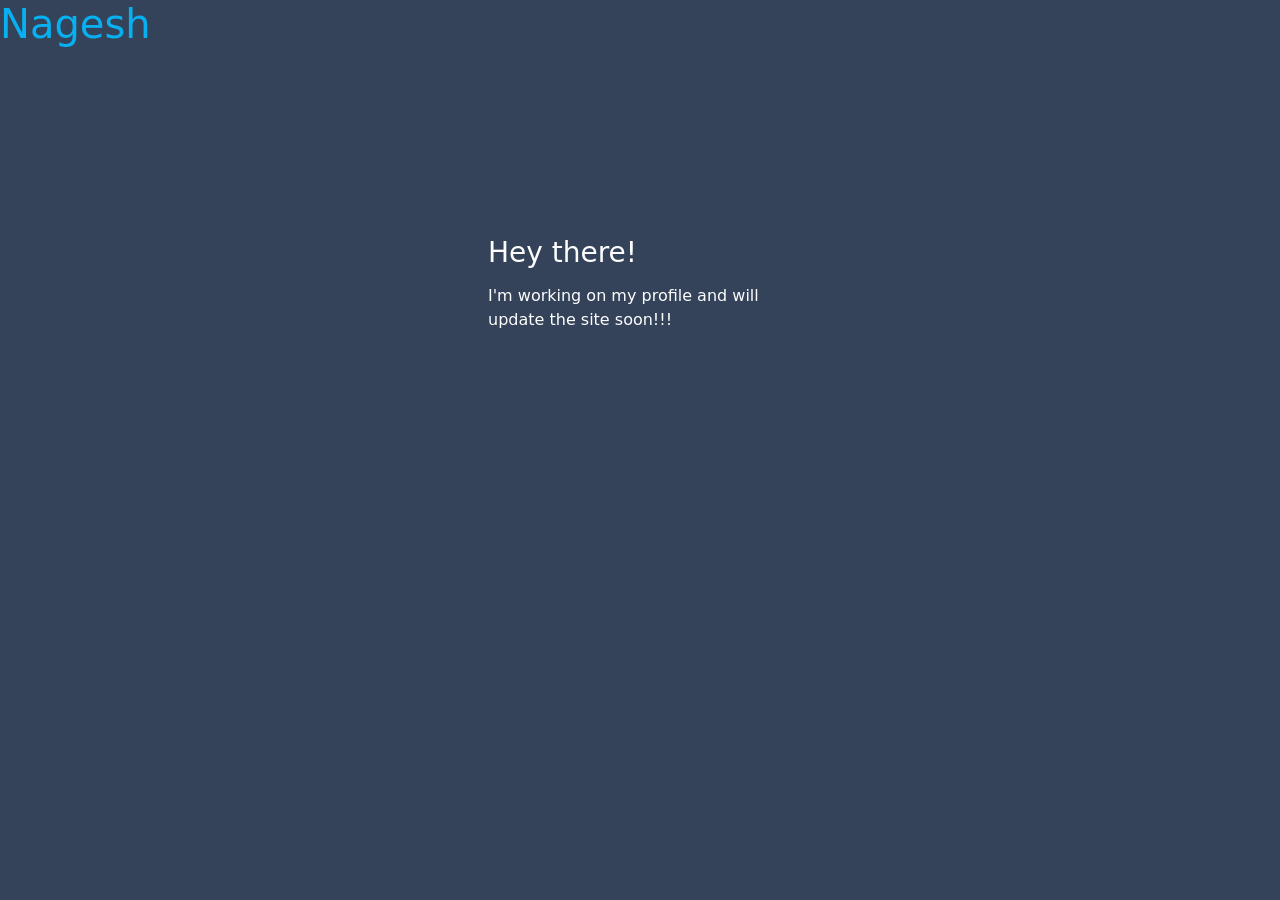
<file: index.html>
<!doctype html>
<html data-n-head-ssr>
  <head>
    <title>nageshkr</title><meta data-n-head="ssr" charset="utf-8"><meta data-n-head="ssr" name="viewport" content="width=device-width,initial-scale=1"><meta data-n-head="ssr" data-hid="description" name="description" content=""><link data-n-head="ssr" rel="icon" type="image/x-icon" href="/favicon.ico"><link rel="preload" href="/_nuxt/6acedf5.js" as="script"><link rel="preload" href="/_nuxt/7a1f54c.js" as="script"><link rel="preload" href="/_nuxt/097cb69.js" as="script"><link rel="preload" href="/_nuxt/a44b78d.js" as="script"><link rel="preload" href="/_nuxt/7445a51.js" as="script"><style data-vue-ssr-id="282c3438:0 0e2eb498:0 517a8dd7:0 fa7ff0ca:0 0bc75440:0 1b7833da:0">/*! Spectre.css Icons v0.5.9 | MIT License | github.com/picturepan2/spectre */.icon{box-sizing:border-box;display:inline-block;font-size:inherit;font-style:normal;height:1em;position:relative;text-indent:-9999px;vertical-align:middle;width:1em}.icon:after,.icon:before{content:"";display:block;left:50%;position:absolute;top:50%;transform:translate(-50%,-50%)}.icon.icon-2x{font-size:1.6rem}.icon.icon-3x{font-size:2.4rem}.icon.icon-4x{font-size:3.2rem}.accordion .icon,.btn .icon,.menu .icon,.toast .icon{vertical-align:-10%}.btn-lg .icon{vertical-align:-15%}.icon-arrow-down:before,.icon-arrow-left:before,.icon-arrow-right:before,.icon-arrow-up:before,.icon-back:before,.icon-downward:before,.icon-forward:before,.icon-upward:before{border:.1rem solid;border-bottom:0;border-right:0;height:.65em;width:.65em}.icon-arrow-down:before{transform:translate(-50%,-75%) rotate(225deg)}.icon-arrow-left:before{transform:translate(-25%,-50%) rotate(-45deg)}.icon-arrow-right:before{transform:translate(-75%,-50%) rotate(135deg)}.icon-arrow-up:before{transform:translate(-50%,-25%) rotate(45deg)}.icon-back:after,.icon-forward:after{background:currentColor;height:.1rem;width:.8em}.icon-downward:after,.icon-upward:after{background:currentColor;height:.8em;width:.1rem}.icon-back:after{left:55%}.icon-back:before{transform:translate(-50%,-50%) rotate(-45deg)}.icon-downward:after{top:45%}.icon-downward:before{transform:translate(-50%,-50%) rotate(-135deg)}.icon-forward:after{left:45%}.icon-forward:before{transform:translate(-50%,-50%) rotate(135deg)}.icon-upward:after{top:55%}.icon-upward:before{transform:translate(-50%,-50%) rotate(45deg)}.icon-caret:before{border-left:.3em solid transparent;border-right:.3em solid transparent;border-top:.3em solid;height:0;transform:translate(-50%,-25%);width:0}.icon-menu:before{background:currentColor;box-shadow:0 -.35em,0 .35em;height:.1rem;width:100%}.icon-apps:before{background:currentColor;box-shadow:-.35em -.35em,-.35em 0,-.35em .35em,0 -.35em,0 .35em,.35em -.35em,.35em 0,.35em .35em;height:3px;width:3px}.icon-resize-horiz:after,.icon-resize-horiz:before,.icon-resize-vert:after,.icon-resize-vert:before{border:.1rem solid;border-bottom:0;border-right:0;height:.45em;width:.45em}.icon-resize-horiz:before,.icon-resize-vert:before{transform:translate(-50%,-90%) rotate(45deg)}.icon-resize-horiz:after,.icon-resize-vert:after{transform:translate(-50%,-10%) rotate(225deg)}.icon-resize-horiz:before{transform:translate(-90%,-50%) rotate(-45deg)}.icon-resize-horiz:after{transform:translate(-10%,-50%) rotate(135deg)}.icon-more-horiz:before,.icon-more-vert:before{background:currentColor;border-radius:50%;box-shadow:-.4em 0,.4em 0;height:3px;width:3px}.icon-more-vert:before{box-shadow:0 -.4em,0 .4em}.icon-cross:before,.icon-minus:before,.icon-plus:before{background:currentColor;height:.1rem;width:100%}.icon-cross:after,.icon-plus:after{background:currentColor;height:100%;width:.1rem}.icon-cross:before{width:100%}.icon-cross:after{height:100%}.icon-cross:after,.icon-cross:before{transform:translate(-50%,-50%) rotate(45deg)}.icon-check:before{border:.1rem solid;border-right:0;border-top:0;height:.5em;transform:translate(-50%,-75%) rotate(-45deg);width:.9em}.icon-stop{border:.1rem solid;border-radius:50%}.icon-stop:before{background:currentColor;height:.1rem;transform:translate(-50%,-50%) rotate(45deg);width:1em}.icon-shutdown{border-radius:50%;border:.1rem solid;border-top:.1rem solid transparent}.icon-shutdown:before{background:currentColor;content:"";height:.5em;top:.1em;width:.1rem}.icon-refresh:before{border-radius:50%;border:.1rem solid;border-right:.1rem solid transparent;height:1em;width:1em}.icon-refresh:after{border-color:transparent currentcolor currentcolor transparent;border-style:solid;border-width:.2em;height:0;left:80%;top:20%;width:0}.icon-search:before{border:.1rem solid;border-radius:50%;height:.75em;left:5%;top:5%;transform:translate(0) rotate(45deg);width:.75em}.icon-search:after{background:currentColor;height:.1rem;left:80%;top:80%;transform:translate(-50%,-50%) rotate(45deg);width:.4em}.icon-edit:before{border:.1rem solid;height:.4em;transform:translate(-40%,-60%) rotate(-45deg);width:.85em}.icon-edit:after{border-color:transparent transparent currentcolor currentcolor;border-style:solid;border-width:.15em;height:0;left:5%;top:95%;transform:translateY(-100%);width:0}.icon-delete:before{border:.1rem solid;border-bottom-left-radius:.1rem;border-bottom-right-radius:.1rem;border-top:0;height:.75em;top:60%;width:.75em}.icon-delete:after{background:currentColor;box-shadow:-.25em .2em,.25em .2em;height:.1rem;top:.05rem;width:.5em}.icon-share{border:.1rem solid;border-radius:.1rem;border-right:0;border-top:0}.icon-share:before{border:.1rem solid;border-left:0;border-top:0;height:.4em;left:100%;top:.25em;transform:translate(-125%,-50%) rotate(-45deg);width:.4em}.icon-share:after{border:.1rem solid;border-bottom:0;border-radius:75% 0;border-right:0;height:.5em;width:.6em}.icon-flag:before{background:currentColor;height:1em;left:15%;width:.1rem}.icon-flag:after{border:.1rem solid;border-bottom-right-radius:.1rem;border-left:0;border-top-right-radius:.1rem;height:.65em;left:60%;top:35%;width:.8em}.icon-bookmark:before{border:.1rem solid;border-bottom:0;border-top-left-radius:.1rem;border-top-right-radius:.1rem;height:.9em;width:.8em}.icon-bookmark:after{border:.1rem solid;border-bottom:0;border-left:0;border-radius:.1rem;height:.5em;transform:translate(-50%,35%) rotate(-45deg) skew(15deg,15deg);width:.5em}.icon-download,.icon-upload{border-bottom:.1rem solid}.icon-download:before,.icon-upload:before{border:.1rem solid;border-bottom:0;border-right:0;height:.5em;transform:translate(-50%,-60%) rotate(-135deg);width:.5em}.icon-download:after,.icon-upload:after{background:currentColor;height:.6em;top:40%;width:.1rem}.icon-upload:before{transform:translate(-50%,-60%) rotate(45deg)}.icon-upload:after{top:50%}.icon-copy:before{border:.1rem solid;border-bottom:0;border-radius:.1rem;border-right:0;height:.8em;left:40%;top:35%;width:.8em}.icon-copy:after{border:.1rem solid;border-radius:.1rem;height:.8em;left:60%;top:60%;width:.8em}.icon-time{border:.1rem solid;border-radius:50%}.icon-time:before{height:.4em;transform:translate(-50%,-75%)}.icon-time:after,.icon-time:before{background:currentColor;width:.1rem}.icon-time:after{height:.3em;transform:translate(-50%,-75%) rotate(90deg);transform-origin:50% 90%}.icon-mail:before{border:.1rem solid;border-radius:.1rem;height:.8em;width:1em}.icon-mail:after{border:.1rem solid;border-right:0;border-top:0;height:.5em;transform:translate(-50%,-90%) rotate(-45deg) skew(10deg,10deg);width:.5em}.icon-people:before{border:.1rem solid;border-radius:50%;height:.45em;top:25%;width:.45em}.icon-people:after{border:.1rem solid;border-radius:50% 50% 0 0;height:.4em;top:75%;width:.9em}.icon-message{border:.1rem solid;border-bottom:0;border-radius:.1rem;border-right:0}.icon-message:before{border:.1rem solid;border-bottom-right-radius:.1rem;border-left:0;border-top:0;height:.8em;left:65%;top:40%;width:.7em}.icon-message:after{background:currentColor;border-radius:.1rem;height:.3em;left:10%;top:100%;transform:translateY(-90%) rotate(45deg);width:.1rem}.icon-photo{border:.1rem solid;border-radius:.1rem}.icon-photo:before{border:.1rem solid;border-radius:50%;height:.25em;left:35%;top:35%;width:.25em}.icon-photo:after{border:.1rem solid;border-bottom:0;border-left:0;height:.5em;left:60%;transform:translate(-50%,25%) rotate(-45deg);width:.5em}.icon-link:after,.icon-link:before{border:.1rem solid;border-radius:5em 0 0 5em;border-right:0;height:.5em;width:.75em}.icon-link:before{transform:translate(-70%,-45%) rotate(-45deg)}.icon-link:after{transform:translate(-30%,-55%) rotate(135deg)}.icon-location:before{border:.1rem solid;border-radius:50% 50% 50% 0;height:.8em;transform:translate(-50%,-60%) rotate(-45deg);width:.8em}.icon-location:after{height:.2em;transform:translate(-50%,-80%);width:.2em}.icon-emoji,.icon-location:after{border:.1rem solid;border-radius:50%}.icon-emoji:before{border-radius:50%;box-shadow:-.17em -.1em,.17em -.1em;height:.15em;width:.15em}.icon-emoji:after{border-radius:50%;border-color:currentcolor transparent transparent currentcolor;border-style:solid;border-width:.1rem;height:.5em;transform:translate(-50%,-40%) rotate(-135deg);width:.5em}/*! Spectre.css v0.5.9 | MIT License | github.com/picturepan2/spectre */html{font-family:sans-serif;-webkit-text-size-adjust:100%;-ms-text-size-adjust:100%}body{margin:0}article,aside,footer,header,nav,section{display:block}h1{font-size:2em;margin:.67em 0}figcaption,figure,main{display:block}hr{box-sizing:content-box;height:0;overflow:visible}a{background-color:transparent;-webkit-text-decoration-skip:objects}a:active,a:hover{outline-width:0}address{font-style:normal}b,strong{font-weight:inherit;font-weight:bolder}code,kbd,pre,samp{font-family:"SF Mono","Segoe UI Mono","Roboto Mono",Menlo,Courier,monospace;font-size:1em}dfn{font-style:italic}small{font-size:80%;font-weight:400}sub,sup{font-size:75%;line-height:0;position:relative;vertical-align:baseline}sub{bottom:-.25em}sup{top:-.5em}audio,video{display:inline-block}audio:not([controls]){display:none;height:0}img{border-style:none}svg:not(:root){overflow:hidden}button,input,optgroup,select,textarea{font-family:inherit;font-size:inherit;line-height:inherit;margin:0}button,input{overflow:visible}button,select{text-transform:none}[type=reset],[type=submit],button,html [type=button]{-webkit-appearance:button}[type=button]::-moz-focus-inner,[type=reset]::-moz-focus-inner,[type=submit]::-moz-focus-inner,button::-moz-focus-inner{border-style:none;padding:0}fieldset{border:0;margin:0;padding:0}legend{box-sizing:border-box;color:inherit;display:table;max-width:100%;padding:0;white-space:normal}progress{display:inline-block;vertical-align:baseline}textarea{overflow:auto}[type=checkbox],[type=radio]{box-sizing:border-box;padding:0}[type=number]::-webkit-inner-spin-button,[type=number]::-webkit-outer-spin-button{height:auto}[type=search]{-webkit-appearance:textfield;outline-offset:-2px}[type=search]::-webkit-search-cancel-button,[type=search]::-webkit-search-decoration{-webkit-appearance:none}::-webkit-file-upload-button{-webkit-appearance:button;font:inherit}details,menu{display:block}summary{display:list-item;outline:0}canvas{display:inline-block}[hidden],template{display:none}*,:after,:before{box-sizing:inherit}html{box-sizing:border-box;font-size:20px;line-height:1.5;-webkit-tap-highlight-color:transparent}body{background:#fff;color:#3b4351;font-family:-apple-system,system-ui,Segoe UI,Roboto,Ubuntu,Cantarell,Noto Sans,sans-serif,BlinkMacSystemFont,"Segoe UI","Helvetica Neue";font-size:.8rem;overflow-x:hidden;text-rendering:optimizeLegibility}a{color:#5755d9;outline:0;text-decoration:none}a:focus{box-shadow:0 0 0 .1rem rgba(87,85,217,.2)}a.active,a:active,a:focus,a:hover{color:#302ecd;text-decoration:underline}a:visited{color:#807fe2}h1,h2,h3,h4,h5,h6{color:inherit;font-weight:500;line-height:1.2;margin-bottom:.5em;margin-top:0}.h1,.h2,.h3,.h4,.h5,.h6{font-weight:500}.h1,h1{font-size:2rem}.h2,h2{font-size:1.6rem}.h3,h3{font-size:1.4rem}.h4,h4{font-size:1.2rem}.h5,h5{font-size:1rem}.h6,h6{font-size:.8rem}p{margin:0 0 1.2rem}a,ins,u{-webkit-text-decoration-skip:ink edges;text-decoration-skip:ink edges}abbr[title]{border-bottom:.05rem dotted;cursor:help;text-decoration:none}kbd{background:#303742;color:#fff;font-size:.7rem;line-height:1.25;padding:.1rem .2rem}kbd,mark{border-radius:.1rem}mark{background:#ffe9b3;border-bottom:.05rem solid #ffd367;color:#3b4351;padding:.05rem .1rem 0}blockquote{border-left:.1rem solid #dadee4;margin-left:0;padding:.4rem .8rem}blockquote p:last-child{margin-bottom:0}ol,ul{padding:0}ol,ol ol,ol ul,ul,ul ol,ul ul{margin:.8rem 0 .8rem .8rem}ol li,ul li{margin-top:.4rem}ul{list-style:disc inside}ul ul{list-style-type:circle}ol{list-style:decimal inside}ol ol{list-style-type:lower-alpha}dl dt{font-weight:700}dl dd{margin:.4rem 0 .8rem}.lang-zh,.lang-zh-hans,html:lang(zh),html:lang(zh-Hans){font-family:-apple-system,system-ui,Segoe UI,Roboto,Ubuntu,Cantarell,Noto Sans,sans-serif,BlinkMacSystemFont,"Segoe UI","PingFang SC","Hiragino Sans GB","Microsoft YaHei","Helvetica Neue"}.lang-zh-hant,html:lang(zh-Hant){font-family:-apple-system,system-ui,Segoe UI,Roboto,Ubuntu,Cantarell,Noto Sans,sans-serif,BlinkMacSystemFont,"Segoe UI","PingFang TC","Hiragino Sans CNS","Microsoft JhengHei","Helvetica Neue"}.lang-ja,html:lang(ja){font-family:-apple-system,system-ui,Segoe UI,Roboto,Ubuntu,Cantarell,Noto Sans,sans-serif,BlinkMacSystemFont,"Segoe UI","Hiragino Sans","Hiragino Kaku Gothic Pro","Yu Gothic",YuGothic,Meiryo,"Helvetica Neue"}.lang-ko,html:lang(ko){font-family:-apple-system,system-ui,Segoe UI,Roboto,Ubuntu,Cantarell,Noto Sans,sans-serif,BlinkMacSystemFont,"Segoe UI","Malgun Gothic","Helvetica Neue"}.lang-cjk ins,.lang-cjk u,:lang(ja) ins,:lang(ja) u,:lang(zh) ins,:lang(zh) u{border-bottom:.05rem solid;text-decoration:none}.lang-cjk del+del,.lang-cjk del+s,.lang-cjk ins+ins,.lang-cjk ins+u,.lang-cjk s+del,.lang-cjk s+s,.lang-cjk u+ins,.lang-cjk u+u,:lang(ja) del+del,:lang(ja) del+s,:lang(ja) ins+ins,:lang(ja) ins+u,:lang(ja) s+del,:lang(ja) s+s,:lang(ja) u+ins,:lang(ja) u+u,:lang(zh) del+del,:lang(zh) del+s,:lang(zh) ins+ins,:lang(zh) ins+u,:lang(zh) s+del,:lang(zh) s+s,:lang(zh) u+ins,:lang(zh) u+u{margin-left:.125em}.table{border-collapse:collapse;border-spacing:0;text-align:left;width:100%}.table.table-striped tbody tr:nth-of-type(odd){background:#f7f8f9}.table tbody tr.active,.table.table-hover tbody tr:hover,.table.table-striped tbody tr.active{background:#eef0f3}.table.table-scroll{display:block;overflow-x:auto;padding-bottom:.75rem;white-space:nowrap}.table td,.table th{border-bottom:.05rem solid #dadee4;padding:.6rem .4rem}.table th{border-bottom-width:.1rem}.btn{-webkit-appearance:none;-moz-appearance:none;appearance:none;background:#fff;border:.05rem solid #5755d9;border-radius:.1rem;color:#5755d9;cursor:pointer;display:inline-block;font-size:.8rem;height:1.8rem;line-height:1.2rem;outline:0;padding:.25rem .4rem;text-align:center;text-decoration:none;transition:background .2s,border .2s,box-shadow .2s,color .2s;-webkit-user-select:none;-moz-user-select:none;-ms-user-select:none;user-select:none;vertical-align:middle;white-space:nowrap}.btn:focus{box-shadow:0 0 0 .1rem rgba(87,85,217,.2)}.btn:focus,.btn:hover{background:#f1f1fc;border-color:#4b48d6;text-decoration:none}.btn.active,.btn:active{background:#4b48d6;border-color:#3634d2;color:#fff;text-decoration:none}.btn.active.loading:after,.btn:active.loading:after{border-bottom-color:#fff;border-left-color:#fff}.btn.disabled,.btn:disabled,.btn[disabled]{cursor:default;opacity:.5;pointer-events:none}.btn.btn-primary{background:#5755d9;border-color:#4b48d6;color:#fff}.btn.btn-primary:focus,.btn.btn-primary:hover{background:#4240d4;border-color:#3634d2;color:#fff}.btn.btn-primary.active,.btn.btn-primary:active{background:#3a38d2;border-color:#302ecd;color:#fff}.btn.btn-primary.loading:after{border-bottom-color:#fff;border-left-color:#fff}.btn.btn-success{background:#32b643;border-color:#2faa3f;color:#fff}.btn.btn-success:focus{box-shadow:0 0 0 .1rem rgba(50,182,67,.2)}.btn.btn-success:focus,.btn.btn-success:hover{background:#30ae40;border-color:#2da23c;color:#fff}.btn.btn-success.active,.btn.btn-success:active{background:#2a9a39;border-color:#278e34;color:#fff}.btn.btn-success.loading:after{border-bottom-color:#fff;border-left-color:#fff}.btn.btn-error{background:#e85600;border-color:#d95000;color:#fff}.btn.btn-error:focus{box-shadow:0 0 0 .1rem rgba(232,86,0,.2)}.btn.btn-error:focus,.btn.btn-error:hover{background:#de5200;border-color:#cf4d00;color:#fff}.btn.btn-error.active,.btn.btn-error:active{background:#c44900;border-color:#b54300;color:#fff}.btn.btn-error.loading:after{border-bottom-color:#fff;border-left-color:#fff}.btn.btn-link{background:0 0;border-color:transparent;color:#5755d9}.btn.btn-link.active,.btn.btn-link:active,.btn.btn-link:focus,.btn.btn-link:hover{color:#302ecd}.btn.btn-sm{font-size:.7rem;height:1.4rem;padding:.05rem .3rem}.btn.btn-lg{font-size:.9rem;height:2rem;padding:.35rem .6rem}.btn.btn-block{display:block;width:100%}.btn.btn-action{padding-left:0;padding-right:0;width:1.8rem}.btn.btn-action.btn-sm{width:1.4rem}.btn.btn-action.btn-lg{width:2rem}.btn.btn-clear{background:0 0;border:0;color:currentColor;height:1rem;line-height:.8rem;margin-left:.2rem;margin-right:-2px;opacity:1;padding:.1rem;text-decoration:none;width:1rem}.btn.btn-clear:focus,.btn.btn-clear:hover{background:rgba(247,248,249,.5);opacity:.95}.btn.btn-clear:before{content:"\2715"}.btn-group{display:inline-flex;flex-wrap:wrap}.btn-group .btn{flex:1 0 auto}.btn-group .btn:first-child:not(:last-child){border-bottom-right-radius:0;border-top-right-radius:0}.btn-group .btn:not(:first-child):not(:last-child){border-radius:0;margin-left:-.05rem}.btn-group .btn:last-child:not(:first-child){border-bottom-left-radius:0;border-top-left-radius:0;margin-left:-.05rem}.btn-group .btn.active,.btn-group .btn:active,.btn-group .btn:focus,.btn-group .btn:hover{z-index:1}.btn-group.btn-group-block{display:flex}.btn-group.btn-group-block .btn{flex:1 0 0}.form-group:not(:last-child){margin-bottom:.4rem}fieldset,legend{margin-bottom:.8rem}legend{font-size:.9rem;font-weight:500}.form-label{display:block;line-height:1.2rem;padding:.3rem 0}.form-label.label-sm{font-size:.7rem;padding:.1rem 0}.form-label.label-lg{font-size:.9rem;padding:.4rem 0}.form-input{-webkit-appearance:none;-moz-appearance:none;appearance:none;background:#fff;background-image:none;border:.05rem solid #bcc3ce;border-radius:.1rem;color:#3b4351;display:block;font-size:.8rem;height:1.8rem;line-height:1.2rem;max-width:100%;outline:0;padding:.25rem .4rem;position:relative;transition:background .2s,border .2s,box-shadow .2s,color .2s;width:100%}.form-input:focus{border-color:#5755d9;box-shadow:0 0 0 .1rem rgba(87,85,217,.2)}.form-input:-ms-input-placeholder{color:#bcc3ce}.form-input::-moz-placeholder{color:#bcc3ce}.form-input::placeholder{color:#bcc3ce}.form-input.input-sm{font-size:.7rem;height:1.4rem;padding:.05rem .3rem}.form-input.input-lg{font-size:.9rem;height:2rem;padding:.35rem .6rem}.form-input.input-inline{display:inline-block;vertical-align:middle;width:auto}.form-input[type=file],textarea.form-input,textarea.form-input.input-lg,textarea.form-input.input-sm{height:auto}.form-input-hint{color:#bcc3ce;font-size:.7rem;margin-top:.2rem}.has-success .form-input-hint,.is-success+.form-input-hint{color:#32b643}.has-error .form-input-hint,.is-error+.form-input-hint{color:#e85600}.form-select{-webkit-appearance:none;-moz-appearance:none;appearance:none;background:#fff;border:.05rem solid #bcc3ce;border-radius:.1rem;color:inherit;font-size:.8rem;height:1.8rem;line-height:1.2rem;outline:0;padding:.25rem .4rem;vertical-align:middle;width:100%}.form-select:focus{border-color:#5755d9;box-shadow:0 0 0 .1rem rgba(87,85,217,.2)}.form-select::-ms-expand{display:none}.form-select.select-sm{font-size:.7rem;height:1.4rem;padding:.05rem 1.1rem .05rem .3rem}.form-select.select-lg{font-size:.9rem;height:2rem;padding:.35rem 1.4rem .35rem .6rem}.form-select[multiple],.form-select[size]{height:auto;padding:.25rem .4rem}.form-select[multiple] option,.form-select[size] option{padding:.1rem .2rem}.form-select:not([multiple]):not([size]){background:#fff url("data:image/svg+xml;charset=utf8,%3Csvg%20xmlns='http://www.w3.org/2000/svg'%20viewBox='0%200%204%205'%3E%3Cpath%20fill='%23667189'%20d='M2%200L0%202h4zm0%205L0%203h4z'/%3E%3C/svg%3E") no-repeat right .35rem center/.4rem .5rem;padding-right:1.2rem}.has-icon-left,.has-icon-right{position:relative}.has-icon-left .form-icon,.has-icon-right .form-icon{height:.8rem;margin:0 .25rem;position:absolute;top:50%;transform:translateY(-50%);width:.8rem;z-index:2}.has-icon-left .form-icon{left:.05rem}.has-icon-left .form-input{padding-left:1.3rem}.has-icon-right .form-icon{right:.05rem}.has-icon-right .form-input{padding-right:1.3rem}.form-checkbox,.form-radio,.form-switch{display:block;line-height:1.2rem;margin:.2rem 0;min-height:1.4rem;padding:.1rem .4rem .1rem 1.2rem;position:relative}.form-checkbox input,.form-radio input,.form-switch input{clip:rect(0,0,0,0);height:1px;margin:-1px;overflow:hidden;position:absolute;width:1px}.form-checkbox input:focus+.form-icon,.form-radio input:focus+.form-icon,.form-switch input:focus+.form-icon{border-color:#5755d9;box-shadow:0 0 0 .1rem rgba(87,85,217,.2)}.form-checkbox input:checked+.form-icon,.form-radio input:checked+.form-icon,.form-switch input:checked+.form-icon{background:#5755d9;border-color:#5755d9}.form-checkbox .form-icon,.form-radio .form-icon,.form-switch .form-icon{border:.05rem solid #bcc3ce;cursor:pointer;display:inline-block;position:absolute;transition:background .2s,border .2s,box-shadow .2s,color .2s}.form-checkbox.input-sm,.form-radio.input-sm,.form-switch.input-sm{font-size:.7rem;margin:0}.form-checkbox.input-lg,.form-radio.input-lg,.form-switch.input-lg{font-size:.9rem;margin:.3rem 0}.form-checkbox .form-icon,.form-radio .form-icon{background:#fff;height:.8rem;left:0;top:.3rem;width:.8rem}.form-checkbox input:active+.form-icon,.form-radio input:active+.form-icon{background:#eef0f3}.form-checkbox .form-icon{border-radius:.1rem}.form-checkbox input:checked+.form-icon:before{background-clip:padding-box;border-color:#fff;border-style:solid;border-width:0 .1rem .1rem 0;content:"";height:9px;left:50%;margin-left:-3px;margin-top:-6px;position:absolute;top:50%;transform:rotate(45deg);width:6px}.form-checkbox input:indeterminate+.form-icon{background:#5755d9;border-color:#5755d9}.form-checkbox input:indeterminate+.form-icon:before{background:#fff;content:"";height:2px;left:50%;margin-left:-5px;margin-top:-1px;position:absolute;top:50%;width:10px}.form-radio .form-icon{border-radius:50%}.form-radio input:checked+.form-icon:before{background:#fff;border-radius:50%;content:"";height:6px;left:50%;position:absolute;top:50%;transform:translate(-50%,-50%);width:6px}.form-switch{padding-left:2rem}.form-switch .form-icon{background:#bcc3ce;background-clip:padding-box;border-radius:.45rem;height:.9rem;left:0;top:.25rem;width:1.6rem}.form-switch .form-icon:before{background:#fff;border-radius:50%;content:"";display:block;height:.8rem;left:0;position:absolute;top:0;transition:background .2s,border .2s,box-shadow .2s,color .2s,left .2s;width:.8rem}.form-switch input:checked+.form-icon:before{left:14px}.form-switch input:active+.form-icon:before{background:#f7f8f9}.input-group{display:flex}.input-group .input-group-addon{background:#f7f8f9;border:.05rem solid #bcc3ce;border-radius:.1rem;line-height:1.2rem;padding:.25rem .4rem;white-space:nowrap}.input-group .input-group-addon.addon-sm{font-size:.7rem;padding:.05rem .3rem}.input-group .input-group-addon.addon-lg{font-size:.9rem;padding:.35rem .6rem}.input-group .form-input,.input-group .form-select{flex:1 1 auto;width:1%}.input-group .input-group-btn{z-index:1}.input-group .form-input:first-child:not(:last-child),.input-group .form-select:first-child:not(:last-child),.input-group .input-group-addon:first-child:not(:last-child),.input-group .input-group-btn:first-child:not(:last-child){border-bottom-right-radius:0;border-top-right-radius:0}.input-group .form-input:not(:first-child):not(:last-child),.input-group .form-select:not(:first-child):not(:last-child),.input-group .input-group-addon:not(:first-child):not(:last-child),.input-group .input-group-btn:not(:first-child):not(:last-child){border-radius:0;margin-left:-.05rem}.input-group .form-input:last-child:not(:first-child),.input-group .form-select:last-child:not(:first-child),.input-group .input-group-addon:last-child:not(:first-child),.input-group .input-group-btn:last-child:not(:first-child){border-bottom-left-radius:0;border-top-left-radius:0;margin-left:-.05rem}.input-group .form-input:focus,.input-group .form-select:focus,.input-group .input-group-addon:focus,.input-group .input-group-btn:focus{z-index:2}.input-group .form-select{width:auto}.input-group.input-inline{display:inline-flex}.form-input.is-success,.form-select.is-success,.has-success .form-input,.has-success .form-select{background:#f9fdfa;border-color:#32b643}.form-input.is-success:focus,.form-select.is-success:focus,.has-success .form-input:focus,.has-success .form-select:focus{box-shadow:0 0 0 .1rem rgba(50,182,67,.2)}.form-input.is-error,.form-select.is-error,.has-error .form-input,.has-error .form-select{background:#fffaf7;border-color:#e85600}.form-input.is-error:focus,.form-select.is-error:focus,.has-error .form-input:focus,.has-error .form-select:focus{box-shadow:0 0 0 .1rem rgba(232,86,0,.2)}.form-checkbox.is-error .form-icon,.form-radio.is-error .form-icon,.form-switch.is-error .form-icon,.has-error .form-checkbox .form-icon,.has-error .form-radio .form-icon,.has-error .form-switch .form-icon{border-color:#e85600}.form-checkbox.is-error input:checked+.form-icon,.form-radio.is-error input:checked+.form-icon,.form-switch.is-error input:checked+.form-icon,.has-error .form-checkbox input:checked+.form-icon,.has-error .form-radio input:checked+.form-icon,.has-error .form-switch input:checked+.form-icon{background:#e85600;border-color:#e85600}.form-checkbox.is-error input:focus+.form-icon,.form-radio.is-error input:focus+.form-icon,.form-switch.is-error input:focus+.form-icon,.has-error .form-checkbox input:focus+.form-icon,.has-error .form-radio input:focus+.form-icon,.has-error .form-switch input:focus+.form-icon{border-color:#e85600;box-shadow:0 0 0 .1rem rgba(232,86,0,.2)}.form-checkbox.is-error input:indeterminate+.form-icon,.has-error .form-checkbox input:indeterminate+.form-icon{background:#e85600;border-color:#e85600}.form-input:not(:-ms-input-placeholder):invalid{border-color:#e85600}.form-input:not(:-moz-placeholder-shown):invalid{border-color:#e85600}.form-input:not(:placeholder-shown):invalid{border-color:#e85600}.form-input:not(:-ms-input-placeholder):invalid:focus{background:#fffaf7;box-shadow:0 0 0 .1rem rgba(232,86,0,.2)}.form-input:not(:-moz-placeholder-shown):invalid:focus{background:#fffaf7;box-shadow:0 0 0 .1rem rgba(232,86,0,.2)}.form-input:not(:placeholder-shown):invalid:focus{background:#fffaf7;box-shadow:0 0 0 .1rem rgba(232,86,0,.2)}.form-input:not(:-ms-input-placeholder):invalid+.form-input-hint{color:#e85600}.form-input:not(:-moz-placeholder-shown):invalid+.form-input-hint{color:#e85600}.form-input:not(:placeholder-shown):invalid+.form-input-hint{color:#e85600}.form-input.disabled,.form-input:disabled,.form-select.disabled,.form-select:disabled{background-color:#eef0f3;cursor:not-allowed;opacity:.5}.form-input[readonly]{background-color:#f7f8f9}input.disabled+.form-icon,input:disabled+.form-icon{background:#eef0f3;cursor:not-allowed;opacity:.5}.form-switch input.disabled+.form-icon:before,.form-switch input:disabled+.form-icon:before{background:#fff}.form-horizontal{padding:.4rem 0}.form-horizontal .form-group{display:flex;flex-wrap:wrap}.form-inline,.label{display:inline-block}.label{background:#eef0f3;border-radius:.1rem;color:#455060;line-height:1.25;padding:.1rem .2rem}.label.label-rounded{border-radius:5rem;padding-left:.4rem;padding-right:.4rem}.label.label-primary{background:#5755d9;color:#fff}.label.label-secondary{background:#f1f1fc;color:#5755d9}.label.label-success{background:#32b643;color:#fff}.label.label-warning{background:#ffb700;color:#fff}.label.label-error{background:#e85600;color:#fff}code{background:#fcf2f2;color:#d73e48;font-size:85%;line-height:1.25;padding:.1rem .2rem}.code,code{border-radius:.1rem}.code{color:#3b4351;position:relative}.code:before{color:#bcc3ce;content:attr(data-lang);font-size:.7rem;position:absolute;right:.4rem;top:.1rem}.code code{background:#f7f8f9;color:inherit;display:block;line-height:1.5;overflow-x:auto;padding:1rem;width:100%}.img-responsive{display:block;height:auto;max-width:100%}.img-fit-cover{-o-object-fit:cover;object-fit:cover}.img-fit-contain{-o-object-fit:contain;object-fit:contain}.video-responsive{display:block;overflow:hidden;padding:0;position:relative;width:100%}.video-responsive:before{content:"";display:block;padding-bottom:56.25%}.video-responsive embed,.video-responsive iframe,.video-responsive object{border:0;bottom:0;height:100%;left:0;position:absolute;right:0;top:0;width:100%}video.video-responsive{height:auto;max-width:100%}video.video-responsive:before{content:none}.video-responsive-4-3:before{padding-bottom:75%}.video-responsive-1-1:before{padding-bottom:100%}.figure{margin:0 0 .4rem}.figure .figure-caption{color:#66758c;margin-top:.4rem}.container{margin-left:auto;margin-right:auto;padding-left:.4rem;padding-right:.4rem;width:100%}.container.grid-xl{max-width:1296px}.container.grid-lg{max-width:976px}.container.grid-md{max-width:856px}.container.grid-sm{max-width:616px}.container.grid-xs{max-width:496px}.show-lg,.show-md,.show-sm,.show-xl,.show-xs{display:none!important}.cols,.columns{display:flex;flex-wrap:wrap;margin-left:-.4rem;margin-right:-.4rem}.cols.col-gapless,.columns.col-gapless{margin-left:0;margin-right:0}.cols.col-gapless>.column,.columns.col-gapless>.column{padding-left:0;padding-right:0}.cols.col-oneline,.columns.col-oneline{flex-wrap:nowrap;overflow-x:auto}.column,[class~=col-]{flex:1;max-width:100%;padding-left:.4rem;padding-right:.4rem}.column.col-1,.column.col-10,.column.col-11,.column.col-12,.column.col-2,.column.col-3,.column.col-4,.column.col-5,.column.col-6,.column.col-7,.column.col-8,.column.col-9,.column.col-auto,[class~=col-].col-1,[class~=col-].col-10,[class~=col-].col-11,[class~=col-].col-12,[class~=col-].col-2,[class~=col-].col-3,[class~=col-].col-4,[class~=col-].col-5,[class~=col-].col-6,[class~=col-].col-7,[class~=col-].col-8,[class~=col-].col-9,[class~=col-].col-auto{flex:none}.col-12{width:100%}.col-11{width:91.66666667%}.col-10{width:83.33333333%}.col-9{width:75%}.col-8{width:66.66666667%}.col-7{width:58.33333333%}.col-6{width:50%}.col-5{width:41.66666667%}.col-4{width:33.33333333%}.col-3{width:25%}.col-2{width:16.66666667%}.col-1{width:8.33333333%}.col-auto{flex:0 0 auto;max-width:none;width:auto}.col-mx-auto{margin-right:auto}.col-ml-auto,.col-mx-auto{margin-left:auto}.col-mr-auto{margin-right:auto}@media (max-width:1280px){.col-xl-1,.col-xl-10,.col-xl-11,.col-xl-12,.col-xl-2,.col-xl-3,.col-xl-4,.col-xl-5,.col-xl-6,.col-xl-7,.col-xl-8,.col-xl-9,.col-xl-auto{flex:none}.col-xl-12{width:100%}.col-xl-11{width:91.66666667%}.col-xl-10{width:83.33333333%}.col-xl-9{width:75%}.col-xl-8{width:66.66666667%}.col-xl-7{width:58.33333333%}.col-xl-6{width:50%}.col-xl-5{width:41.66666667%}.col-xl-4{width:33.33333333%}.col-xl-3{width:25%}.col-xl-2{width:16.66666667%}.col-xl-1{width:8.33333333%}.col-xl-auto{width:auto}.hide-xl{display:none!important}.show-xl{display:block!important}}@media (max-width:960px){.col-lg-1,.col-lg-10,.col-lg-11,.col-lg-12,.col-lg-2,.col-lg-3,.col-lg-4,.col-lg-5,.col-lg-6,.col-lg-7,.col-lg-8,.col-lg-9,.col-lg-auto{flex:none}.col-lg-12{width:100%}.col-lg-11{width:91.66666667%}.col-lg-10{width:83.33333333%}.col-lg-9{width:75%}.col-lg-8{width:66.66666667%}.col-lg-7{width:58.33333333%}.col-lg-6{width:50%}.col-lg-5{width:41.66666667%}.col-lg-4{width:33.33333333%}.col-lg-3{width:25%}.col-lg-2{width:16.66666667%}.col-lg-1{width:8.33333333%}.col-lg-auto{width:auto}.hide-lg{display:none!important}.show-lg{display:block!important}}@media (max-width:840px){.col-md-1,.col-md-10,.col-md-11,.col-md-12,.col-md-2,.col-md-3,.col-md-4,.col-md-5,.col-md-6,.col-md-7,.col-md-8,.col-md-9,.col-md-auto{flex:none}.col-md-12{width:100%}.col-md-11{width:91.66666667%}.col-md-10{width:83.33333333%}.col-md-9{width:75%}.col-md-8{width:66.66666667%}.col-md-7{width:58.33333333%}.col-md-6{width:50%}.col-md-5{width:41.66666667%}.col-md-4{width:33.33333333%}.col-md-3{width:25%}.col-md-2{width:16.66666667%}.col-md-1{width:8.33333333%}.col-md-auto{width:auto}.hide-md{display:none!important}.show-md{display:block!important}}@media (max-width:600px){.col-sm-1,.col-sm-10,.col-sm-11,.col-sm-12,.col-sm-2,.col-sm-3,.col-sm-4,.col-sm-5,.col-sm-6,.col-sm-7,.col-sm-8,.col-sm-9,.col-sm-auto{flex:none}.col-sm-12{width:100%}.col-sm-11{width:91.66666667%}.col-sm-10{width:83.33333333%}.col-sm-9{width:75%}.col-sm-8{width:66.66666667%}.col-sm-7{width:58.33333333%}.col-sm-6{width:50%}.col-sm-5{width:41.66666667%}.col-sm-4{width:33.33333333%}.col-sm-3{width:25%}.col-sm-2{width:16.66666667%}.col-sm-1{width:8.33333333%}.col-sm-auto{width:auto}.hide-sm{display:none!important}.show-sm{display:block!important}}@media (max-width:480px){.col-xs-1,.col-xs-10,.col-xs-11,.col-xs-12,.col-xs-2,.col-xs-3,.col-xs-4,.col-xs-5,.col-xs-6,.col-xs-7,.col-xs-8,.col-xs-9,.col-xs-auto{flex:none}.col-xs-12{width:100%}.col-xs-11{width:91.66666667%}.col-xs-10{width:83.33333333%}.col-xs-9{width:75%}.col-xs-8{width:66.66666667%}.col-xs-7{width:58.33333333%}.col-xs-6{width:50%}.col-xs-5{width:41.66666667%}.col-xs-4{width:33.33333333%}.col-xs-3{width:25%}.col-xs-2{width:16.66666667%}.col-xs-1{width:8.33333333%}.col-xs-auto{width:auto}.hide-xs{display:none!important}.show-xs{display:block!important}}.hero{display:flex;flex-direction:column;justify-content:space-between;padding-bottom:4rem;padding-top:4rem}.hero.hero-sm{padding-bottom:2rem;padding-top:2rem}.hero.hero-lg{padding-bottom:8rem;padding-top:8rem}.hero .hero-body{padding:.4rem}.navbar{align-items:stretch;display:flex;-ms-flex-align:stretch;-ms-flex-pack:justify;flex-wrap:wrap;justify-content:space-between}.navbar .navbar-section{align-items:center;display:flex;flex:1 0 0;-ms-flex-align:center}.navbar .navbar-section:not(:first-child):last-child{justify-content:flex-end}.navbar .navbar-center{align-items:center;display:flex;flex:0 0 auto;-ms-flex-align:center}.navbar .navbar-brand{font-size:.9rem;text-decoration:none}.accordion input:checked~.accordion-header>.icon:first-child,.accordion[open] .accordion-header>.icon:first-child{transform:rotate(90deg)}.accordion input:checked~.accordion-body,.accordion[open] .accordion-body{max-height:50rem}.accordion .accordion-header{display:block;padding:.2rem .4rem}.accordion .accordion-header .icon{transition:transform .25s}.accordion .accordion-body{margin-bottom:.4rem;max-height:0;overflow:hidden;transition:max-height .25s}summary.accordion-header::-webkit-details-marker{display:none}.avatar{background:#5755d9;border-radius:50%;color:hsla(0,0%,100%,.85);display:inline-block;font-size:.8rem;font-weight:300;height:1.6rem;line-height:1.25;margin:0;position:relative;vertical-align:middle;width:1.6rem}.avatar.avatar-xs{font-size:.4rem;height:.8rem;width:.8rem}.avatar.avatar-sm{font-size:.6rem;height:1.2rem;width:1.2rem}.avatar.avatar-lg{font-size:1.2rem;height:2.4rem;width:2.4rem}.avatar.avatar-xl{font-size:1.6rem;height:3.2rem;width:3.2rem}.avatar img{border-radius:50%;height:100%;position:relative;width:100%;z-index:1}.avatar .avatar-icon,.avatar .avatar-presence{background:#fff;bottom:14.64%;height:50%;padding:.1rem;position:absolute;right:14.64%;transform:translate(50%,50%);width:50%;z-index:2}.avatar .avatar-presence{background:#bcc3ce;border-radius:50%;box-shadow:0 0 0 .1rem #fff;height:.5em;width:.5em}.avatar .avatar-presence.online{background:#32b643}.avatar .avatar-presence.busy{background:#e85600}.avatar .avatar-presence.away{background:#ffb700}.avatar[data-initial]:before{color:currentColor;content:attr(data-normal);content:attr(data-initial);left:50%;position:absolute;top:50%;transform:translate(-50%,-50%);z-index:1}.badge{position:relative;white-space:nowrap}.badge:not([data-badge]):after,.badge[data-badge]:after{background:#5755d9;background-clip:padding-box;border-radius:.5rem;box-shadow:0 0 0 .1rem #fff;color:#fff;content:attr(data-badge);display:inline-block;transform:translate(-.05rem,-.5rem)}.badge[data-badge]:after{font-size:.7rem;height:.9rem;line-height:1;min-width:.9rem;padding:.1rem .2rem;text-align:center;white-space:nowrap}.badge:not([data-badge]):after,.badge[data-badge=""]:after{height:6px;min-width:6px;padding:0;width:6px}.badge.btn:after{right:0;top:0}.badge.avatar:after,.badge.btn:after{position:absolute;transform:translate(50%,-50%)}.badge.avatar:after{right:14.64%;top:14.64%;z-index:100}.breadcrumb{list-style:none;margin:.2rem 0;padding:.2rem 0}.breadcrumb .breadcrumb-item{color:#66758c;display:inline-block;margin:0;padding:.2rem 0}.breadcrumb .breadcrumb-item:not(:last-child){margin-right:.2rem}.breadcrumb .breadcrumb-item:not(:last-child) a{color:#66758c}.breadcrumb .breadcrumb-item:not(:first-child):before{color:#66758c;content:"/";padding-right:.4rem}.bar{background:#eef0f3;border-radius:.1rem;display:flex;flex-wrap:nowrap;height:.8rem;width:100%}.bar.bar-sm{height:.2rem}.bar .bar-item{background:#5755d9;color:#fff;display:block;flex-shrink:0;font-size:.7rem;height:100%;line-height:.8rem;position:relative;text-align:center;width:0}.bar .bar-item:first-child{border-bottom-left-radius:.1rem;border-top-left-radius:.1rem}.bar .bar-item:last-child{border-bottom-right-radius:.1rem;border-top-right-radius:.1rem;flex-shrink:1}.bar-slider{height:.1rem;margin:.4rem 0;position:relative}.bar-slider .bar-item{left:0;padding:0;position:absolute}.bar-slider .bar-item:not(:last-child):first-child{background:#eef0f3;z-index:1}.bar-slider .bar-slider-btn{background:#5755d9;border:0;border-radius:50%;height:.6rem;padding:0;position:absolute;right:0;top:50%;transform:translate(50%,-50%);width:.6rem}.bar-slider .bar-slider-btn:active{box-shadow:0 0 0 .1rem #5755d9}.card{background:#fff;border:.05rem solid #dadee4;border-radius:.1rem;display:flex;flex-direction:column}.card .card-body,.card .card-footer,.card .card-header{padding:.8rem .8rem 0}.card .card-body:last-child,.card .card-footer:last-child,.card .card-header:last-child{padding-bottom:.8rem}.card .card-body{flex:1 1 auto}.card .card-image{padding-top:.8rem}.card .card-image:first-child{padding-top:0}.card .card-image:first-child img{border-top-left-radius:.1rem;border-top-right-radius:.1rem}.card .card-image:last-child img{border-bottom-left-radius:.1rem;border-bottom-right-radius:.1rem}.chip{align-items:center;background:#eef0f3;border-radius:5rem;display:inline-flex;-ms-flex-align:center;font-size:90%;height:1.2rem;line-height:.8rem;margin:.1rem;max-width:320px;overflow:hidden;padding:.2rem .4rem;text-decoration:none;text-overflow:ellipsis;vertical-align:middle;white-space:nowrap}.chip.active{background:#5755d9;color:#fff}.chip .avatar{margin-left:-.4rem;margin-right:.2rem}.chip .btn-clear{border-radius:50%;transform:scale(.75)}.dropdown{display:inline-block;position:relative}.dropdown .menu{-webkit-animation:slide-down .15s ease 1;animation:slide-down .15s ease 1;display:none;left:0;max-height:50vh;overflow-y:auto;position:absolute;top:100%}.dropdown.dropdown-right .menu{left:auto;right:0}.dropdown .dropdown-toggle:focus+.menu,.dropdown .menu:hover,.dropdown.active .menu{display:block}.dropdown .btn-group .dropdown-toggle:nth-last-child(2){border-bottom-right-radius:.1rem;border-top-right-radius:.1rem}.empty{background:#f7f8f9;border-radius:.1rem;color:#66758c;padding:3.2rem 1.6rem;text-align:center}.empty .empty-icon{margin-bottom:.8rem}.empty .empty-subtitle,.empty .empty-title{margin:.4rem auto}.empty .empty-action{margin-top:.8rem}.menu{background:#fff;border-radius:.1rem;box-shadow:0 .05rem .2rem rgba(48,55,66,.3);list-style:none;margin:0;min-width:180px;padding:.4rem;transform:translateY(.2rem);z-index:300}.menu.menu-nav{background:0 0;box-shadow:none}.menu .menu-item{margin-top:0;padding:0 .4rem;position:relative;text-decoration:none}.menu .menu-item>a{border-radius:.1rem;color:inherit;display:block;margin:0 -.4rem;padding:.2rem .4rem;text-decoration:none}.menu .menu-item>a.active,.menu .menu-item>a:active,.menu .menu-item>a:focus,.menu .menu-item>a:hover{background:#f1f1fc;color:#5755d9}.menu .menu-item .form-checkbox,.menu .menu-item .form-radio,.menu .menu-item .form-switch{margin:.1rem 0}.menu .menu-item+.menu-item{margin-top:.2rem}.menu .menu-badge{align-items:center;display:flex;-ms-flex-align:center;height:100%;position:absolute;right:0;top:0}.menu .menu-badge .label{margin-right:.4rem}.modal{align-items:center;bottom:0;display:none;-ms-flex-align:center;justify-content:center;left:0;opacity:0;overflow:hidden;padding:.4rem;position:fixed;right:0;top:0}.modal.active,.modal:target{display:flex;opacity:1;z-index:400}.modal.active .modal-overlay,.modal:target .modal-overlay{background:rgba(247,248,249,.75);bottom:0;cursor:default;display:block;left:0;position:absolute;right:0;top:0}.modal.active .modal-container,.modal:target .modal-container{-webkit-animation:slide-down .2s ease 1;animation:slide-down .2s ease 1;z-index:1}.modal.modal-sm .modal-container{max-width:320px;padding:0 .4rem}.modal.modal-lg .modal-overlay{background:#fff}.modal.modal-lg .modal-container{box-shadow:none;max-width:960px}.modal-container{background:#fff;border-radius:.1rem;box-shadow:0 .2rem .5rem rgba(48,55,66,.3);display:flex;flex-direction:column;max-height:75vh;max-width:640px;padding:0 .8rem;width:100%}.modal-container.modal-fullheight{max-height:100vh}.modal-container .modal-header{color:#303742;padding:.8rem}.modal-container .modal-body{overflow-y:auto;padding:.8rem;position:relative}.modal-container .modal-footer{padding:.8rem;text-align:right}.nav{display:flex;flex-direction:column;list-style:none;margin:.2rem 0}.nav .nav-item a{color:#66758c;padding:.2rem .4rem;text-decoration:none}.nav .nav-item a:focus,.nav .nav-item a:hover{color:#5755d9}.nav .nav-item.active>a{color:#505c6e;font-weight:700}.nav .nav-item.active>a:focus,.nav .nav-item.active>a:hover{color:#5755d9}.nav .nav{margin-bottom:.4rem;margin-left:.8rem}.pagination{display:flex;list-style:none;margin:.2rem 0;padding:.2rem 0}.pagination .page-item{margin:.2rem .05rem}.pagination .page-item span{display:inline-block;padding:.2rem}.pagination .page-item a{border-radius:.1rem;display:inline-block;padding:.2rem .4rem;text-decoration:none}.pagination .page-item a:focus,.pagination .page-item a:hover{color:#5755d9}.pagination .page-item.disabled a{cursor:default;opacity:.5;pointer-events:none}.pagination .page-item.active a{background:#5755d9;color:#fff}.pagination .page-item.page-next,.pagination .page-item.page-prev{flex:1 0 50%}.pagination .page-item.page-next{text-align:right}.pagination .page-item .page-item-title{margin:0}.pagination .page-item .page-item-subtitle{margin:0;opacity:.5}.panel{border:.05rem solid #dadee4;border-radius:.1rem;display:flex;flex-direction:column}.panel .panel-footer,.panel .panel-header{flex:0 0 auto;padding:.8rem}.panel .panel-nav{flex:0 0 auto}.panel .panel-body{flex:1 1 auto;overflow-y:auto;padding:0 .8rem}.popover{display:inline-block;position:relative}.popover .popover-container{left:50%;opacity:0;padding:.4rem;position:absolute;top:0;transform:translate(-50%,-50%) scale(0);transition:transform .2s;width:320px;z-index:300}.popover :focus+.popover-container,.popover:hover .popover-container{display:block;opacity:1;transform:translate(-50%,-100%) scale(1)}.popover.popover-right .popover-container{left:100%;top:50%}.popover.popover-right :focus+.popover-container,.popover.popover-right:hover .popover-container{transform:translateY(-50%) scale(1)}.popover.popover-bottom .popover-container{left:50%;top:100%}.popover.popover-bottom :focus+.popover-container,.popover.popover-bottom:hover .popover-container{transform:translate(-50%) scale(1)}.popover.popover-left .popover-container{left:0;top:50%}.popover.popover-left :focus+.popover-container,.popover.popover-left:hover .popover-container{transform:translate(-100%,-50%) scale(1)}.popover .card{border:0;box-shadow:0 .2rem .5rem rgba(48,55,66,.3)}.step{display:flex;flex-wrap:nowrap;list-style:none;margin:.2rem 0;width:100%}.step .step-item{flex:1 1 0;margin-top:0;min-height:1rem;position:relative;text-align:center}.step .step-item:not(:first-child):before{background:#5755d9;content:"";height:2px;left:-50%;position:absolute;top:9px;width:100%}.step .step-item a{color:#5755d9;display:inline-block;padding:20px 10px 0;text-decoration:none}.step .step-item a:before{background:#5755d9;border:.1rem solid #fff;border-radius:50%;content:"";display:block;height:.6rem;left:50%;position:absolute;top:.2rem;transform:translateX(-50%);width:.6rem;z-index:1}.step .step-item.active a:before{background:#fff;border:.1rem solid #5755d9}.step .step-item.active~.step-item:before{background:#dadee4}.step .step-item.active~.step-item a{color:#bcc3ce}.step .step-item.active~.step-item a:before{background:#dadee4}.tab{align-items:center;border-bottom:.05rem solid #dadee4;display:flex;-ms-flex-align:center;flex-wrap:wrap;list-style:none;margin:.2rem 0 .15rem}.tab .tab-item{margin-top:0}.tab .tab-item a{border-bottom:.1rem solid transparent;color:inherit;display:block;margin:0 .4rem 0 0;padding:.4rem .2rem .3rem;text-decoration:none}.tab .tab-item a:focus,.tab .tab-item a:hover{color:#5755d9}.tab .tab-item a.active,.tab .tab-item.active a{border-bottom-color:#5755d9;color:#5755d9}.tab .tab-item.tab-action{flex:1 0 auto;text-align:right}.tab .tab-item .btn-clear{margin-top:-.2rem}.tab.tab-block .tab-item{flex:1 0 0;text-align:center}.tab.tab-block .tab-item a{margin:0}.tab.tab-block .tab-item .badge[data-badge]:after{position:absolute;right:.1rem;top:.1rem;transform:translate(0)}.tab:not(.tab-block) .badge{padding-right:0}.tile{align-content:space-between;align-items:flex-start;display:flex;-ms-flex-align:start;-ms-flex-line-pack:justify}.tile .tile-action,.tile .tile-icon{flex:0 0 auto}.tile .tile-content{flex:1 1 auto}.tile .tile-content:not(:first-child){padding-left:.4rem}.tile .tile-content:not(:last-child){padding-right:.4rem}.tile .tile-subtitle,.tile .tile-title{line-height:1.2rem}.tile.tile-centered{align-items:center;-ms-flex-align:center}.tile.tile-centered .tile-content{overflow:hidden}.tile.tile-centered .tile-subtitle,.tile.tile-centered .tile-title{margin-bottom:0;overflow:hidden;text-overflow:ellipsis;white-space:nowrap}.toast{background:rgba(48,55,66,.95);border:.05rem solid #303742;border-radius:.1rem;color:#fff;display:block;padding:.4rem;width:100%}.toast.toast-primary{background:rgba(87,85,217,.95);border-color:#5755d9}.toast.toast-success{background:rgba(50,182,67,.95);border-color:#32b643}.toast.toast-warning{background:rgba(255,183,0,.95);border-color:#ffb700}.toast.toast-error{background:rgba(232,86,0,.95);border-color:#e85600}.toast a{color:#fff;text-decoration:underline}.toast a.active,.toast a:active,.toast a:focus,.toast a:hover{opacity:.75}.toast .btn-clear{margin:.1rem}.toast p:last-child{margin-bottom:0}.tooltip{position:relative}.tooltip:after{background:rgba(48,55,66,.95);border-radius:.1rem;bottom:100%;color:#fff;content:attr(data-tooltip);display:block;font-size:.7rem;left:50%;max-width:320px;opacity:0;overflow:hidden;padding:.2rem .4rem;pointer-events:none;position:absolute;text-overflow:ellipsis;transform:translate(-50%,.4rem);transition:opacity .2s,transform .2s;white-space:pre;z-index:300}.tooltip:focus:after,.tooltip:hover:after{opacity:1;transform:translate(-50%,-.2rem)}.tooltip.disabled,.tooltip[disabled]{pointer-events:auto}.tooltip.tooltip-right:after{bottom:50%;left:100%;transform:translate(-.2rem,50%)}.tooltip.tooltip-right:focus:after,.tooltip.tooltip-right:hover:after{transform:translate(.2rem,50%)}.tooltip.tooltip-bottom:after{bottom:auto;top:100%;transform:translate(-50%,-.4rem)}.tooltip.tooltip-bottom:focus:after,.tooltip.tooltip-bottom:hover:after{transform:translate(-50%,.2rem)}.tooltip.tooltip-left:after{bottom:50%;left:auto;right:100%;transform:translate(.4rem,50%)}.tooltip.tooltip-left:focus:after,.tooltip.tooltip-left:hover:after{transform:translate(-.2rem,50%)}@-webkit-keyframes loading{0%{transform:rotate(0)}to{transform:rotate(1turn)}}@keyframes loading{0%{transform:rotate(0)}to{transform:rotate(1turn)}}@-webkit-keyframes slide-down{0%{opacity:0;transform:translateY(-1.6rem)}to{opacity:1;transform:translateY(0)}}@keyframes slide-down{0%{opacity:0;transform:translateY(-1.6rem)}to{opacity:1;transform:translateY(0)}}.text-primary{color:#5755d9!important}a.text-primary:focus,a.text-primary:hover{color:#4240d4}a.text-primary:visited{color:#6c6ade}.text-secondary{color:#e5e5f9!important}a.text-secondary:focus,a.text-secondary:hover{color:#d1d0f4}a.text-secondary:visited{color:#fafafe}.text-gray{color:#bcc3ce!important}a.text-gray:focus,a.text-gray:hover{color:#adb6c4}a.text-gray:visited{color:#cbd0d9}.text-light{color:#fff!important}a.text-light:focus,a.text-light:hover{color:#f2f2f2}a.text-light:visited{color:#fff}.text-dark{color:#3b4351!important}a.text-dark:focus,a.text-dark:hover{color:#303742}a.text-dark:visited{color:#455060}.text-success{color:#32b643!important}a.text-success:focus,a.text-success:hover{color:#2da23c}a.text-success:visited{color:#39c94b}.text-warning{color:#ffb700!important}a.text-warning:focus,a.text-warning:hover{color:#e6a500}a.text-warning:visited{color:#ffbe1a}.text-error{color:#e85600!important}a.text-error:focus,a.text-error:hover{color:#cf4d00}a.text-error:visited{color:#ff6003}.bg-primary{background:#5755d9!important;color:#fff}.bg-secondary{background:#f1f1fc!important}.bg-dark{background:#303742!important;color:#fff}.bg-gray{background:#f7f8f9!important}.bg-success{background:#32b643!important;color:#fff}.bg-warning{background:#ffb700!important;color:#fff}.bg-error{background:#e85600!important;color:#fff}.c-hand{cursor:pointer}.c-move{cursor:move}.c-zoom-in{cursor:zoom-in}.c-zoom-out{cursor:zoom-out}.c-not-allowed{cursor:not-allowed}.c-auto{cursor:auto}.d-block{display:block}.d-inline{display:inline}.d-inline-block{display:inline-block}.d-flex{display:flex}.d-inline-flex{display:inline-flex}.d-hide,.d-none{display:none!important}.d-visible{visibility:visible}.d-invisible{visibility:hidden}.text-hide{background:0 0;border:0;color:transparent;font-size:0;line-height:0;text-shadow:none}.text-assistive{border:0;clip:rect(0,0,0,0);height:1px;margin:-1px;overflow:hidden;padding:0;position:absolute;width:1px}.divider,.divider-vert{display:block;position:relative}.divider-vert[data-content]:after,.divider[data-content]:after{background:#fff;color:#bcc3ce;content:attr(data-content);display:inline-block;font-size:.7rem;padding:0 .4rem;transform:translateY(-.65rem)}.divider{border-top:.05rem solid #f1f3f5;height:.05rem;margin:.4rem 0}.divider[data-content]{margin:.8rem 0}.divider-vert{display:block;padding:.8rem}.divider-vert:before{border-left:.05rem solid #dadee4;bottom:.4rem;content:"";display:block;left:50%;position:absolute;top:.4rem;transform:translateX(-50%)}.divider-vert[data-content]:after{left:50%;padding:.2rem 0;position:absolute;top:50%;transform:translate(-50%,-50%)}.loading{color:transparent!important;min-height:.8rem;pointer-events:none;position:relative}.loading:after{-webkit-animation:loading .5s linear infinite;animation:loading .5s linear infinite;background:0 0;border-radius:50%;border-color:transparent transparent #5755d9 #5755d9;border-style:solid;border-width:.1rem;content:"";display:block;height:.8rem;left:50%;margin-left:-.4rem;margin-top:-.4rem;opacity:1;padding:0;position:absolute;top:50%;width:.8rem;z-index:1}.loading.loading-lg{min-height:2rem}.loading.loading-lg:after{height:1.6rem;margin-left:-.8rem;margin-top:-.8rem;width:1.6rem}.clearfix:after{clear:both;content:"";display:table}.float-left{float:left!important}.float-right{float:right!important}.p-relative{position:relative!important}.p-absolute{position:absolute!important}.p-fixed{position:fixed!important}.p-sticky{position:-webkit-sticky!important;position:sticky!important}.p-centered{display:block;float:none;margin-left:auto;margin-right:auto}.flex-centered{align-items:center;display:flex;-ms-flex-align:center;justify-content:center}.m-0{margin:0!important}.mb-0{margin-bottom:0!important}.ml-0{margin-left:0!important}.mr-0{margin-right:0!important}.mt-0{margin-top:0!important}.mx-0{margin-left:0!important;margin-right:0!important}.my-0{margin-bottom:0!important;margin-top:0!important}.m-1{margin:.2rem!important}.mb-1{margin-bottom:.2rem!important}.ml-1{margin-left:.2rem!important}.mr-1{margin-right:.2rem!important}.mt-1{margin-top:.2rem!important}.mx-1{margin-left:.2rem!important;margin-right:.2rem!important}.my-1{margin-bottom:.2rem!important;margin-top:.2rem!important}.m-2{margin:.4rem!important}.mb-2{margin-bottom:.4rem!important}.ml-2{margin-left:.4rem!important}.mr-2{margin-right:.4rem!important}.mt-2{margin-top:.4rem!important}.mx-2{margin-left:.4rem!important;margin-right:.4rem!important}.my-2{margin-bottom:.4rem!important;margin-top:.4rem!important}.p-0{padding:0!important}.pb-0{padding-bottom:0!important}.pl-0{padding-left:0!important}.pr-0{padding-right:0!important}.pt-0{padding-top:0!important}.px-0{padding-left:0!important;padding-right:0!important}.py-0{padding-bottom:0!important;padding-top:0!important}.p-1{padding:.2rem!important}.pb-1{padding-bottom:.2rem!important}.pl-1{padding-left:.2rem!important}.pr-1{padding-right:.2rem!important}.pt-1{padding-top:.2rem!important}.px-1{padding-left:.2rem!important;padding-right:.2rem!important}.py-1{padding-bottom:.2rem!important;padding-top:.2rem!important}.p-2{padding:.4rem!important}.pb-2{padding-bottom:.4rem!important}.pl-2{padding-left:.4rem!important}.pr-2{padding-right:.4rem!important}.pt-2{padding-top:.4rem!important}.px-2{padding-left:.4rem!important;padding-right:.4rem!important}.py-2{padding-bottom:.4rem!important;padding-top:.4rem!important}.s-rounded{border-radius:.1rem}.s-circle{border-radius:50%}.text-left{text-align:left}.text-right{text-align:right}.text-center{text-align:center}.text-justify{text-align:justify}.text-lowercase{text-transform:lowercase}.text-uppercase{text-transform:uppercase}.text-capitalize{text-transform:capitalize}.text-normal{font-weight:400}.text-bold{font-weight:700}.text-italic{font-style:italic}.text-large{font-size:1.2em}.text-small{font-size:.9em}.text-tiny{font-size:.8em}.text-muted{opacity:.8}.text-ellipsis{text-overflow:ellipsis}.text-clip,.text-ellipsis{overflow:hidden;white-space:nowrap}.text-clip{text-overflow:clip}.text-break{-webkit-hyphens:auto;-ms-hyphens:auto;hyphens:auto;word-break:break-word;word-wrap:break-word}code[class*=language-],pre[class*=language-]{color:#000;background:0 0;text-shadow:0 1px #fff;font-family:Consolas,Monaco,"Andale Mono","Ubuntu Mono",monospace;font-size:1em;text-align:left;white-space:pre;word-spacing:normal;word-break:normal;word-wrap:normal;line-height:1.5;-moz-tab-size:4;-o-tab-size:4;tab-size:4;-webkit-hyphens:none;-ms-hyphens:none;hyphens:none}code[class*=language-] ::-moz-selection,code[class*=language-]::-moz-selection,pre[class*=language-] ::-moz-selection,pre[class*=language-]::-moz-selection{text-shadow:none;background:#b3d4fc}code[class*=language-] ::selection,code[class*=language-]::selection,pre[class*=language-] ::selection,pre[class*=language-]::selection{text-shadow:none;background:#b3d4fc}@media print{code[class*=language-],pre[class*=language-]{text-shadow:none}}pre[class*=language-]{padding:1em;margin:.5em 0;overflow:auto}:not(pre)>code[class*=language-],pre[class*=language-]{background:#f5f2f0}:not(pre)>code[class*=language-]{padding:.1em;border-radius:.3em;white-space:normal}.token.cdata,.token.comment,.token.doctype,.token.prolog{color:#708090}.token.punctuation{color:#999}.token.namespace{opacity:.7}.token.boolean,.token.constant,.token.deleted,.token.number,.token.property,.token.symbol,.token.tag{color:#905}.token.attr-name,.token.builtin,.token.char,.token.inserted,.token.selector,.token.string{color:#690}.language-css .token.string,.style .token.string,.token.entity,.token.operator,.token.url{color:#9a6e3a;background:hsla(0,0%,100%,.5)}.token.atrule,.token.attr-value,.token.keyword{color:#07a}.token.class-name,.token.function{color:#dd4a68}.token.important,.token.regex,.token.variable{color:#e90}.token.bold,.token.important{font-weight:700}.token.italic{font-style:italic}.token.entity{cursor:help}.nuxt-progress{position:fixed;top:0;left:0;right:0;height:2px;width:0;opacity:1;transition:width .1s,opacity .4s;background-color:#000;z-index:999999}.nuxt-progress.nuxt-progress-notransition{transition:none}.nuxt-progress-failed{background-color:red}.avbar-brand,a:hover,a:visited{color:#06b0f1}body{background-color:#344359;color:#fdfdfe}</style><link rel="preload" href="/_nuxt/static/1605162914/payload.js" as="script">
  </head>
  <body>
    <div data-server-rendered="true" id="__nuxt"><!----><div id="__layout"><div><header class="navbar"><section class="navbar-section"><a href="/" aria-current="page" class="avbar-brand mr-2 nuxt-link-exact-active nuxt-link-active"><h1>Nagesh</h1></a></section></header> <div class="hero hero-lg"><div class="hero-body"><div class="columns"><div class="column col-3 col-mx-auto"><h3>Hey there!</h3> <p>I'm working on my profile and will update the site soon!!!</p></div></div></div></div></div></div></div><script>window.__NUXT__={staticAssetsBase:"/_nuxt/static/1605162914",layout:"default",error:null,serverRendered:!0,routePath:"/",config:{content:{dbHash:"c9b214b0"}}}</script><script src="/_nuxt/6acedf5.js" defer></script><script src="/_nuxt/7445a51.js" defer></script><script src="/_nuxt/7a1f54c.js" defer></script><script src="/_nuxt/097cb69.js" defer></script><script src="/_nuxt/a44b78d.js" defer></script>
  </body>
</html>
</file>
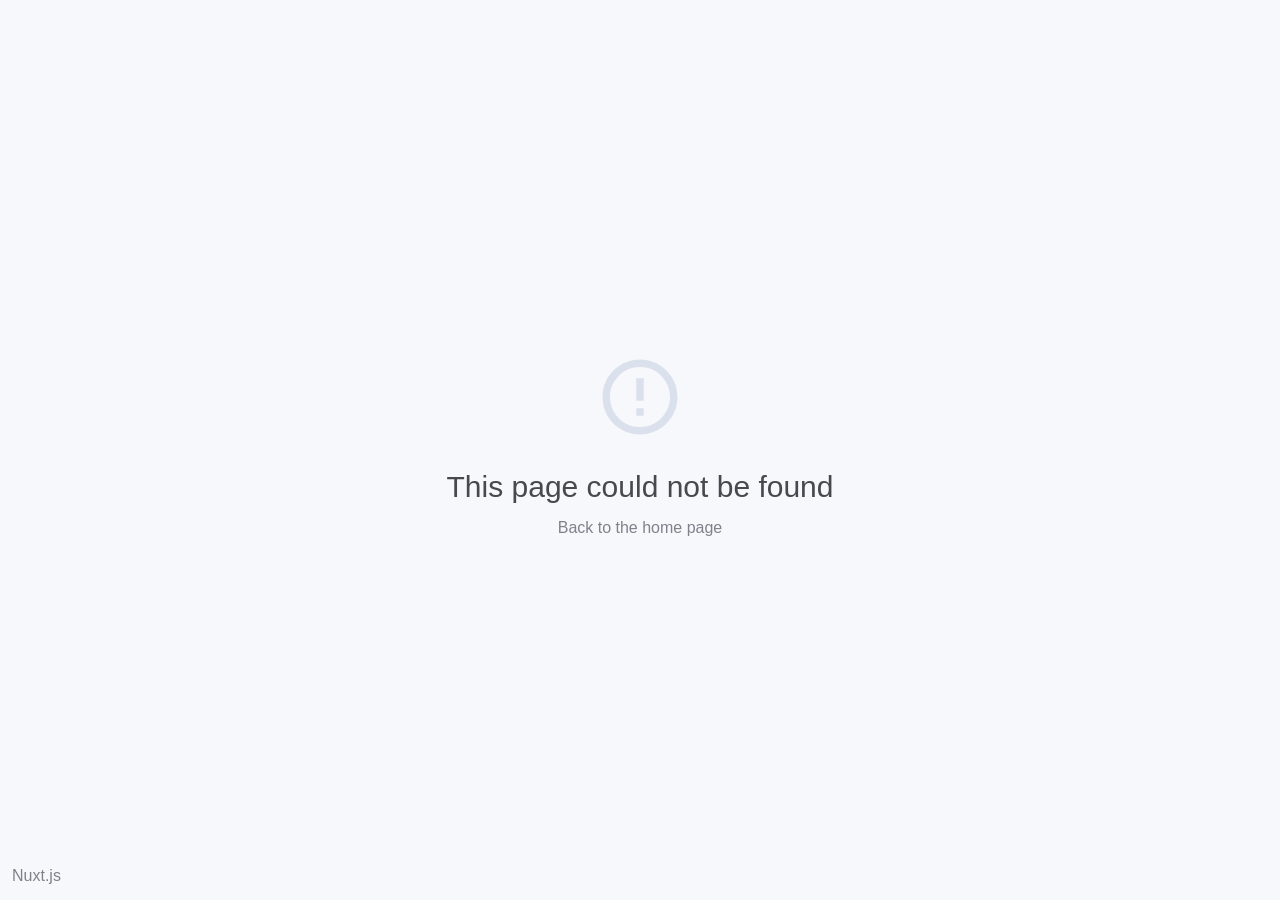
<file: 200.html>
<!doctype html>
<html>
  <head>
    <title>nageshkr</title><meta data-n-head="1" charset="utf-8"><meta data-n-head="1" name="viewport" content="width=device-width,initial-scale=1"><meta data-n-head="1" data-hid="description" name="description" content=""><link data-n-head="1" rel="icon" type="image/x-icon" href="/favicon.ico"><link rel="preload" href="/_nuxt/6acedf5.js" as="script"><link rel="preload" href="/_nuxt/7a1f54c.js" as="script"><link rel="preload" href="/_nuxt/097cb69.js" as="script"><link rel="preload" href="/_nuxt/a44b78d.js" as="script">
  </head>
  <body>
    <div id="__nuxt"><style>#nuxt-loading{background:#fff;visibility:hidden;opacity:0;position:absolute;left:0;right:0;top:0;bottom:0;display:flex;justify-content:center;align-items:center;flex-direction:column;animation:nuxtLoadingIn 10s ease;-webkit-animation:nuxtLoadingIn 10s ease;animation-fill-mode:forwards;overflow:hidden}@keyframes nuxtLoadingIn{0%{visibility:hidden;opacity:0}20%{visibility:visible;opacity:0}100%{visibility:visible;opacity:1}}@-webkit-keyframes nuxtLoadingIn{0%{visibility:hidden;opacity:0}20%{visibility:visible;opacity:0}100%{visibility:visible;opacity:1}}#nuxt-loading>div,#nuxt-loading>div:after{border-radius:50%;width:5rem;height:5rem}#nuxt-loading>div{font-size:10px;position:relative;text-indent:-9999em;border:.5rem solid #f5f5f5;border-left:.5rem solid #000;-webkit-transform:translateZ(0);-ms-transform:translateZ(0);transform:translateZ(0);-webkit-animation:nuxtLoading 1.1s infinite linear;animation:nuxtLoading 1.1s infinite linear}#nuxt-loading.error>div{border-left:.5rem solid #ff4500;animation-duration:5s}@-webkit-keyframes nuxtLoading{0%{-webkit-transform:rotate(0);transform:rotate(0)}100%{-webkit-transform:rotate(360deg);transform:rotate(360deg)}}@keyframes nuxtLoading{0%{-webkit-transform:rotate(0);transform:rotate(0)}100%{-webkit-transform:rotate(360deg);transform:rotate(360deg)}}</style><script>window.addEventListener("error",function(){var e=document.getElementById("nuxt-loading");e&&(e.className+=" error")})</script><div id="nuxt-loading" aria-live="polite" role="status"><div>Loading...</div></div></div><script>window.__NUXT__={config:{content:{dbHash:"c9b214b0"}},staticAssetsBase:"/_nuxt/static/1605162914"}</script>
  <script src="/_nuxt/6acedf5.js"></script><script src="/_nuxt/7a1f54c.js"></script><script src="/_nuxt/097cb69.js"></script><script src="/_nuxt/a44b78d.js"></script></body>
</html>
</file>
